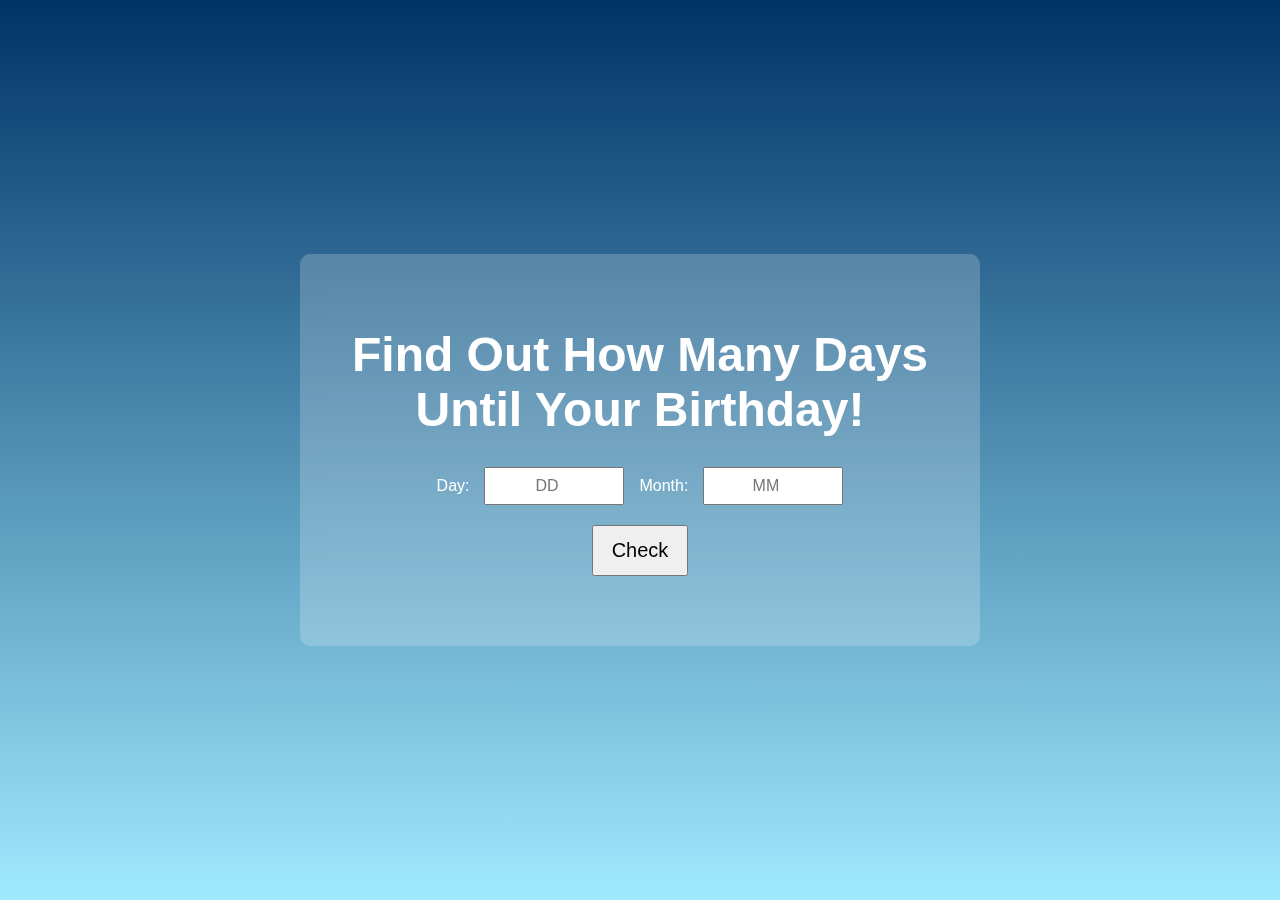
<file: index.html>
<!DOCTYPE html>
<html lang="en">
<head>
    <meta charset="UTF-8">
    <meta name="viewport" content="width=device-width, initial-scale=1.0">
    <title>Birthday Countdown</title>
    <link rel="stylesheet" href="styles.css">
</head>
<body>
    <div class="container">
        <h1>Find Out How Many Days Until Your Birthday!</h1>
        
        <div class="input-group">
            <label for="day">Day:</label>
            <input type="number" id="day" placeholder="DD" min="1" max="31">
            
            <label for="month">Month:</label>
            <input type="number" id="month" placeholder="MM" min="1" max="12">
        </div>
        
        <button onclick="calculateNextBirthday()">Check</button>
        <p id="result"></p>
    </div>
    
    <script src="script.js"></script>
</body>
</html>
</file>
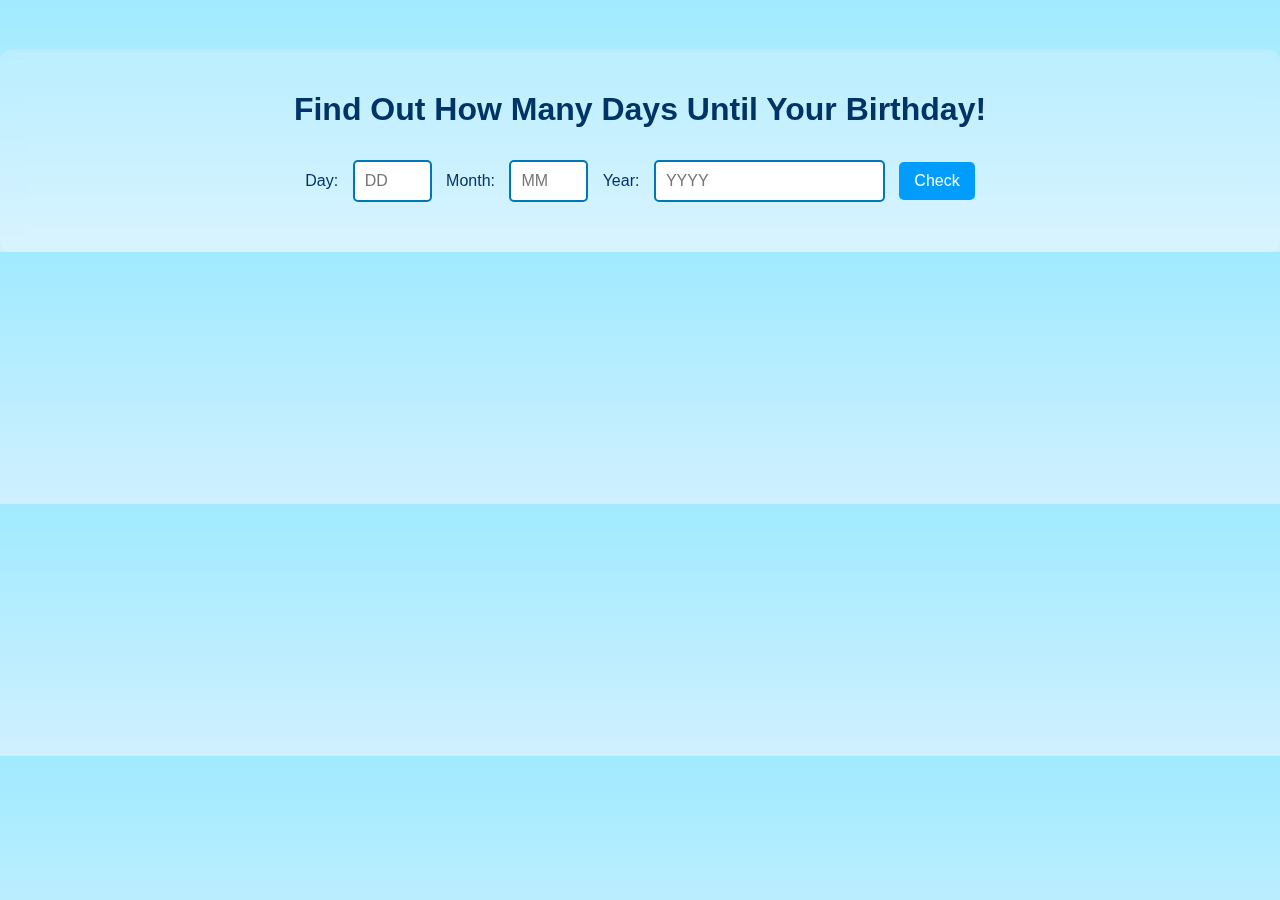
<file: When is my birthday/index.html>
<!DOCTYPE html>
<html lang="en">
<head>
    <meta charset="UTF-8">
    <meta name="viewport" content="width=device-width, initial-scale=1.0">
    <title>Birthday Countdown</title>
    <link rel="stylesheet" href="styles.css">
</head>
<body>
    <div class="container">
        <h1>Find Out How Many Days Until Your Birthday!</h1>
        
        <label for="day">Day:</label>
        <input type="number" id="day" placeholder="DD" min="1" max="31">
        
        <label for="month">Month:</label>
        <input type="number" id="month" placeholder="MM" min="1" max="12">
        
        <label for="year">Year:</label>
        <input type="number" id="year" placeholder="YYYY">
        
        <button onclick="calculateNextBirthday()">Check</button>
        <p id="result"></p>
    </div>
    
    <script src="script.js"></script>
</body>
</html>
</file>
<file: styles.css>
/* Smooth gradient background: dark blue at bottom → light blue at top */
body {
    font-family: Arial, sans-serif;
    text-align: center;
    background: linear-gradient(to top, #a0eaff, #003366);
    color: #ffffff;
    margin: 0;
    padding: 0;
    display: flex;
    justify-content: center;
    align-items: center;
    min-height: 100vh; /* Ensures full screen height */
}

/* Center content */
.container {
    padding: 40px;
    width: 80%;
    max-width: 600px;
    background: rgba(255, 255, 255, 0.2);
    border-radius: 10px;
    backdrop-filter: blur(10px);
    text-align: center;
}

/* Bigger title */
h1 {
    font-size: 48px;
    font-weight: bold;
    margin-bottom: 30px;
}

/* Make inputs appear on the same line */
.input-group {
    display: flex;
    justify-content: center;
    gap: 15px; /* Adds space between inputs */
    align-items: center; /* Ensures proper vertical alignment */
}

/* Adjusted input size */
input {
    padding: 8px;
    font-size: 16px;
    width: 120px; /* Small enough to fit side by side */
    text-align: center;
}

/* Center the button and move it slightly lower */
button {
    padding: 12px 18px;
    font-size: 20px;
    margin-top: 20px; /* Push the button slightly lower */
    display: block;
    margin-left: auto;
    margin-right: auto;
}

/* Make the result text orange */
#result {
    margin-top: 30px;
    font-size: 22px;
    font-weight: bold;
    color: orange;
}
</file>
<file: When is my birthday/styles.css>
/* Light blue and ice blue gradient background */
body {
    font-family: Arial, sans-serif;
    text-align: center;
    background: linear-gradient(to bottom, #a0eaff, #d0f0ff);
    color: #003366;
    margin: 0;
    padding: 0;
    position: relative;
    overflow: hidden;
}

/* Container styling */
.container {
    margin-top: 50px;
    padding: 20px;
    background: rgba(255, 255, 255, 0.2);
    border-radius: 10px;
    backdrop-filter: blur(10px);
    position: relative;
}

/* Input fields */
input {
    padding: 10px;
    margin: 10px;
    font-size: 16px;
    border: 2px solid #0077b6;
    background-color: #ffffff;
    color: #003366;
    border-radius: 5px;
}

/* Button styling */
button {
    padding: 10px 15px;
    font-size: 16px;
    cursor: pointer;
    background-color: #009dff;
    color: white;
    border: none;
    border-radius: 5px;
    transition: 0.3s;
}

button:hover {
    background-color: #005f99;
}

/* Result text */
#result {
    margin-top: 20px;
    font-size: 20px;
    font-weight: bold;
}

/* Balloon animation */
.balloon {
    width: 30px;
    height: 40px;
    border-radius: 50%;
    position: absolute;
    bottom: -50px; /* Start below the screen */
    animation: floatUp 5s ease-in infinite;
}

/* Floating animation */
@keyframes floatUp {
    0% { transform: translateY(0); opacity: 1; }
    100% { transform: translateY(-500px); opacity: 0; }
}
</file>
